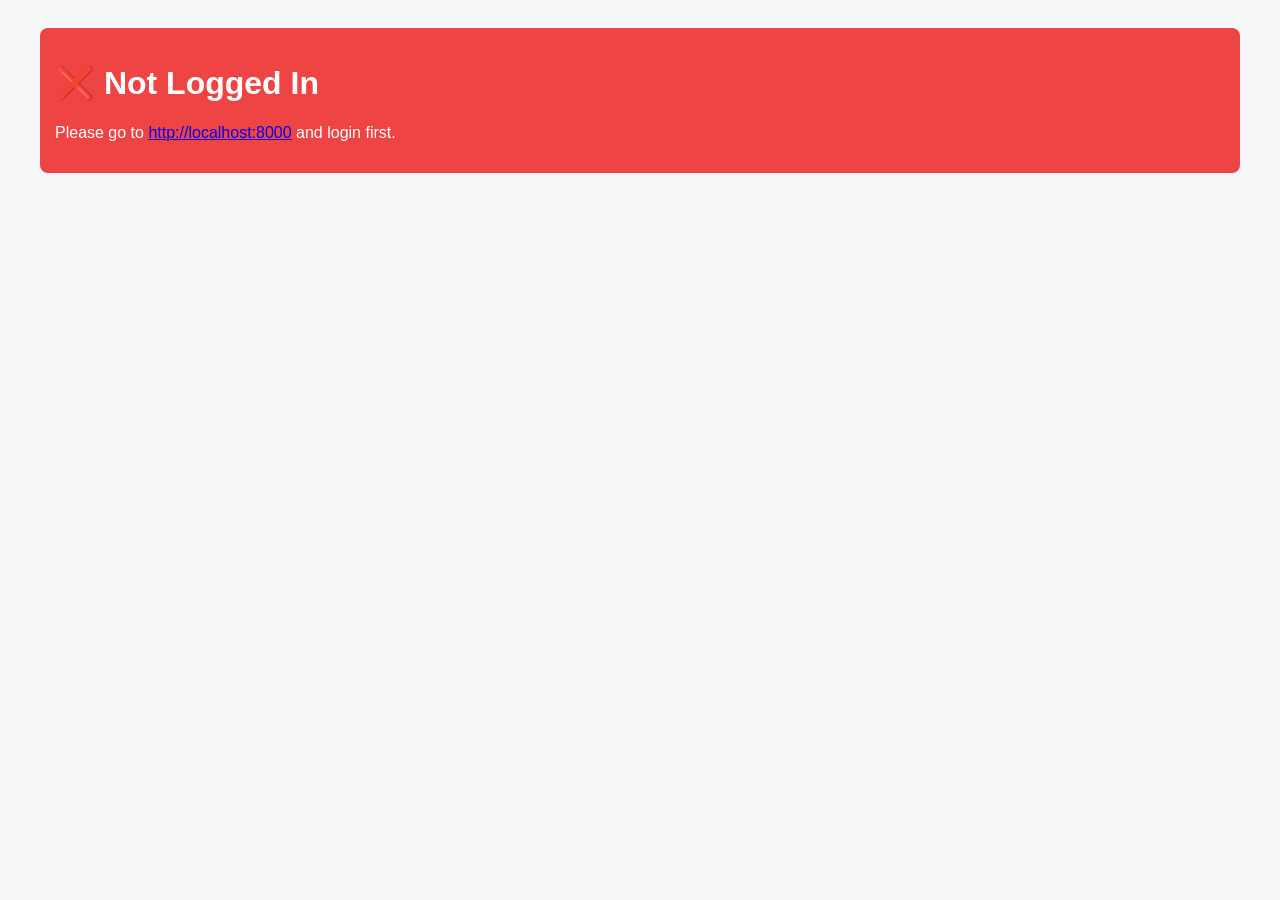
<file: frontend/simple_inventory_test.html>
<!DOCTYPE html>
<html>
<head>
    <title>Simple Inventory Test</title>
    <style>
        body { font-family: Arial; padding: 20px; background: #f5f6f8; }
        .container { max-width: 1200px; margin: 0 auto; }
        .header { background: #2f6fed; color: white; padding: 15px; border-radius: 8px; margin-bottom: 20px; }
        .filters { display: flex; gap: 10px; margin-bottom: 20px; flex-wrap: wrap; }
        .filters input, .filters select { padding: 8px; border: 1px solid #ddd; border-radius: 4px; }
        button { padding: 8px 16px; background: #2f6fed; color: white; border: none; border-radius: 4px; cursor: pointer; }
        table { width: 100%; background: white; border-collapse: collapse; border-radius: 8px; overflow: hidden; }
        th, td { padding: 12px; text-align: left; border-bottom: 1px solid #ddd; }
        th { background: #f0f0f0; }
        .pagination { display: flex; gap: 8px; justify-content: center; margin-top: 20px; }
        .status-low { color: #ef4444; font-weight: bold; }
        .status-normal { color: #10b981; }
        .btn-icon { background: none; border: none; cursor: pointer; font-size: 18px; margin: 0 5px; }
    </style>
</head>
<body>
    <div class="container">
        <div class="header">
            <h1>📦 Inventory Management Test</h1>
            <p>Testing pagination and filters - This page is independent from your main app</p>
        </div>
        
        <div class="filters">
            <input type="text" id="search" placeholder="Search products..." style="width: 200px;">
            <select id="category"><option value="">All Categories</option></select>
            <select id="supplier"><option value="">All Suppliers</option></select>
            <select id="stock"><option value="">All Stock</option><option value="low">Low Stock Only</option></select>
            <button onclick="applyFilters()">Apply Filters</button>
            <button onclick="resetFilters()">Reset</button>
            <button onclick="refreshInventory()">Refresh</button>
        </div>
        
        <div id="loading" style="text-align: center; padding: 40px;">Loading products...</div>
        
        <div id="table-container" style="display: none;">
            <table>
                <thead>
                    <tr>
                        <th>Name</th>
                        <th>SKU</th>
                        <th>Category</th>
                        <th>Quantity</th>
                        <th>Price</th>
                        <th>Status</th>
                        <th>Actions</th>
                    </tr>
                </thead>
                <tbody id="products-body"></tbody>
            </table>
            <div id="pagination" class="pagination"></div>
        </div>
    </div>

    <script>
        const API_URL = 'http://localhost:5000/api';
        let token = localStorage.getItem('token');
        let currentPage = 1;
        let totalPages = 1;
        
        if (!token) {
            document.body.innerHTML = '<div class="container"><div class="header" style="background:#ef4444;"><h1>❌ Not Logged In</h1><p>Please go to <a href="http://localhost:8000">http://localhost:8000</a> and login first.</p></div></div>';
        }
        
        async function loadCategories() {
            try {
                const res = await fetch(`${API_URL}/categories`, {
                    headers: { 'Authorization': `Bearer ${token}` }
                });
                const data = await res.json();
                const select = document.getElementById('category');
                if (data.categories) {
                    select.innerHTML = '<option value="">All Categories</option>';
                    data.categories.forEach(cat => {
                        select.innerHTML += `<option value="${cat.id}">${cat.name}</option>`;
                    });
                }
            } catch(e) { console.error('Error loading categories:', e); }
        }
        
        async function loadSuppliers() {
            try {
                const res = await fetch(`${API_URL}/suppliers`, {
                    headers: { 'Authorization': `Bearer ${token}` }
                });
                const data = await res.json();
                const select = document.getElementById('supplier');
                if (data.suppliers) {
                    select.innerHTML = '<option value="">All Suppliers</option>';
                    data.suppliers.forEach(sup => {
                        select.innerHTML += `<option value="${sup.id}">${sup.name}</option>`;
                    });
                }
            } catch(e) { console.error('Error loading suppliers:', e); }
        }
        
        async function loadProducts() {
            document.getElementById('loading').style.display = 'block';
            document.getElementById('table-container').style.display = 'none';
            
            const search = document.getElementById('search').value;
            const category = document.getElementById('category').value;
            const supplier = document.getElementById('supplier').value;
            const stock = document.getElementById('stock').value;
            
            let url = `${API_URL}/products?page=${currentPage}&per_page=10`;
            if (search) url += `&search=${encodeURIComponent(search)}`;
            if (category) url += `&category_id=${category}`;
            if (supplier) url += `&supplier_id=${supplier}`;
            if (stock === 'low') url += `&low_stock=true`;
            
            try {
                const res = await fetch(url, {
                    headers: { 'Authorization': `Bearer ${token}` }
                });
                const data = await res.json();
                const products = data.products || [];
                totalPages = data.pagination?.pages || 1;
                
                renderProducts(products);
                renderPagination();
                
                document.getElementById('loading').style.display = 'none';
                document.getElementById('table-container').style.display = 'block';
            } catch(e) {
                console.error('Error:', e);
                document.getElementById('loading').innerHTML = 'Error loading products. Make sure backend is running.';
            }
        }
        
        function renderProducts(products) {
            const tbody = document.getElementById('products-body');
            if (!products.length) {
                tbody.innerHTML = '<tr><td colspan="7">No products found</dress';
                return;
            }
            
            tbody.innerHTML = products.map(p => `
                <tr>
                    <td>${p.name}</td>
                    <td>${p.sku}</td>
                    <td>${p.category_name || '-'}</td>
                    <td>${p.quantity}</td>
                    <td>₹${p.price}</td>
                    <td class="${p.is_low_stock ? 'status-low' : 'status-normal'}">${p.is_low_stock ? '⚠️ Low Stock' : '✓ In Stock'}</td>
                    <td>
                        <button class="btn-icon" onclick="sellProduct(${p.id})" title="Sell">💰</button>
                        <button class="btn-icon" onclick="addStock(${p.id})" title="Add Stock">➕</button>
                    </td>
                </tr>
            `).join('');
        }
        
        function renderPagination() {
            const container = document.getElementById('pagination');
            if (totalPages <= 1) {
                container.innerHTML = '';
                return;
            }
            
            let html = '';
            if (currentPage > 1) {
                html += `<button onclick="goToPage(${currentPage - 1})">← Prev</button>`;
            }
            html += `<span style="padding: 8px;">Page ${currentPage} of ${totalPages}</span>`;
            if (currentPage < totalPages) {
                html += `<button onclick="goToPage(${currentPage + 1})">Next →</button>`;
            }
            container.innerHTML = html;
        }
        
        function goToPage(page) {
            currentPage = page;
            loadProducts();
        }
        
        function applyFilters() {
            currentPage = 1;
            loadProducts();
        }
        
        function resetFilters() {
            document.getElementById('search').value = '';
            document.getElementById('category').value = '';
            document.getElementById('supplier').value = '';
            document.getElementById('stock').value = '';
            currentPage = 1;
            loadProducts();
        }
        
        function refreshInventory() {
            loadProducts();
        }
        
        async function sellProduct(productId) {
            const qty = prompt('Quantity to sell:', '1');
            if (!qty) return;
            try {
                const res = await fetch(`${API_URL}/transactions/out`, {
                    method: 'POST',
                    headers: {
                        'Authorization': `Bearer ${token}`,
                        'Content-Type': 'application/json'
                    },
                    body: JSON.stringify({
                        product_id: productId,
                        quantity: parseInt(qty),
                        reference: `SALE-${Date.now()}`
                    })
                });
                if (res.ok) {
                    alert(`✅ Sold ${qty} units!`);
                    loadProducts();
                } else {
                    const data = await res.json();
                    alert(data.error || 'Sale failed');
                }
            } catch(e) { alert('Error: ' + e.message); }
        }
        
        async function addStock(productId) {
            const qty = prompt('Quantity to add:', '1');
            if (!qty) return;
            try {
                const res = await fetch(`${API_URL}/transactions/in`, {
                    method: 'POST',
                    headers: {
                        'Authorization': `Bearer ${token}`,
                        'Content-Type': 'application/json'
                    },
                    body: JSON.stringify({
                        product_id: productId,
                        quantity: parseInt(qty),
                        reference: `PO-${Date.now()}`
                    })
                });
                if (res.ok) {
                    alert(` Added ${qty} units!`);
                    loadProducts();
                } else {
                    alert('Failed to add stock');
                }
            } catch(e) { alert('Error: ' + e.message); }
        }
        
        // Initialize
        loadCategories();
        loadSuppliers();
        loadProducts();
    </script>
</body>
</html>
</file>
